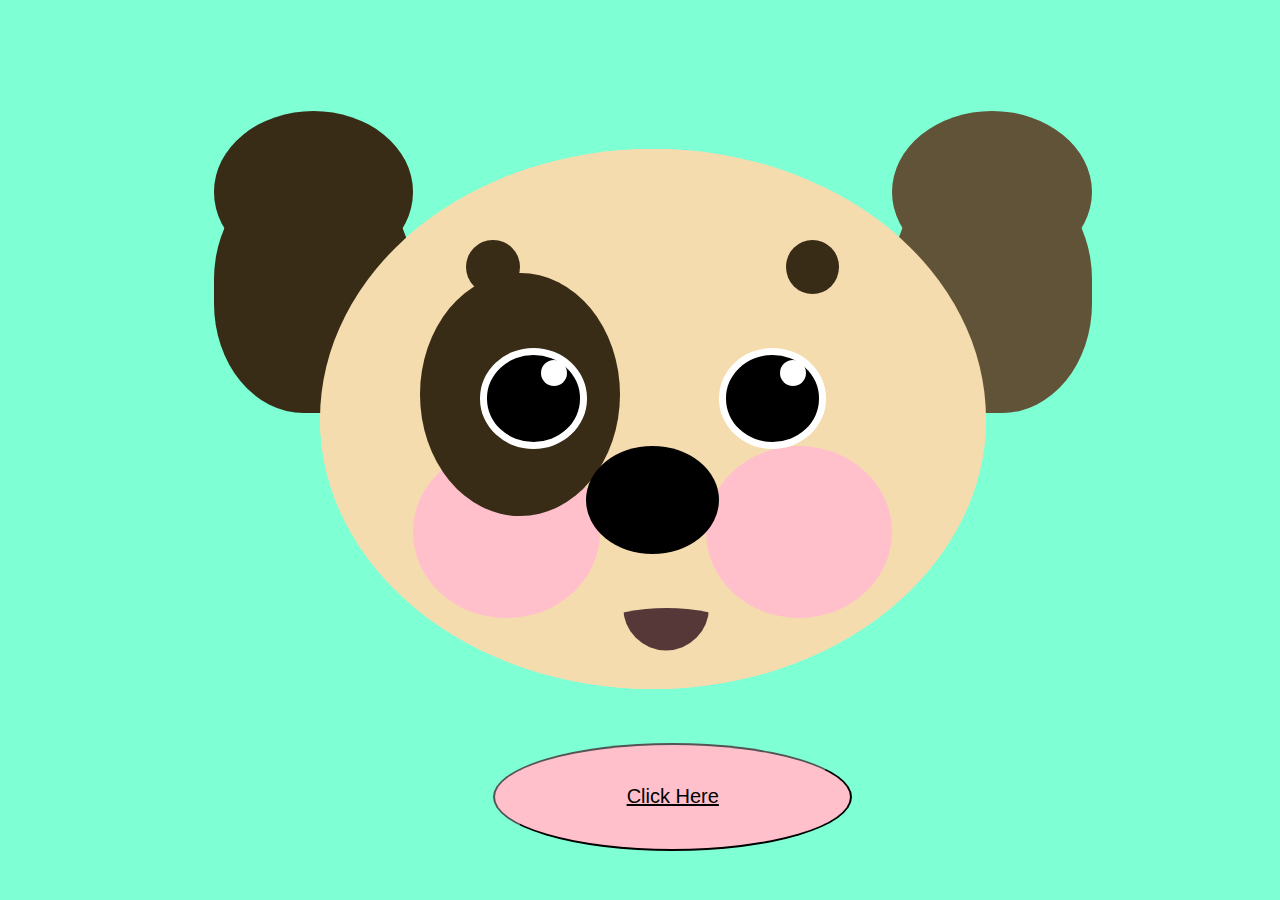
<file: index.html>
<!DOCTYPE html>
<html lang="en">
<head>
    <meta charset="UTF-8">
    <meta name="viewport" content="width=device-width, initial-scale=1.0">
    <meta http-equiv="X-UA-Compatible" content="ie=edge">
    <title>Document</title>
    <link rel="stylesheet" href="csspages/style.css">
</head>
<body>
    <div class="box">
        <div class="head">
        <div class="head-copy"></div>

        <div class="ear-left-bottom"></div>
        <div class="ear-left-upper"></div>

        <div class="ear-right-bottom"></div>
        <div class="ear-right-upper"></div>

        <div class="brow-left"></div>
        <div class="brow-right"></div>

.        <div class="big-eye"></div>
         <div class="eye-left">
             <div class="pupil"></div>
         </div>

         <div class="eye-right">
                <div class="pupil"></div>
            </div>

        
        <div class="cheek-left"></div>

        <div class="cheek-right"></div>

        <div class="nose"></div>
        <div class="mouth"></div>
        <button class="shadow"><a href="welcome.html" class="li">Click Here</a></button>
   

        </div> 
    </div>

</body>
</html>
</file>
<file: csspages/style.css>
body{
    background-color: aquamarine;
}

.li{
    font-size: 20px;
    color:black;
}
.head{
    position: absolute;
    top: 16.5%;
    left: 25%;
    width: 52%;
    height: 60%;
    background:rgb(245, 220, 175);
    border-radius: 50%;
    z-index: 3;
}

.head-copy{
    position: absolute;
    width: 100%;
    height: 100%;
    background:rgb(245, 220, 175);
    border-radius: 50%;
    z-index: 2;
}

.ear-left-bottom{
    position: absolute;
    top: 4%;
    left:-16%;
    width: 30%;
    height: 45%;
    background:rgb(56, 44, 22);
    border-radius: 45%;
    z-index: 1;

}

.ear-left-upper{
    position: absolute;
    top: -7%;
    left:-16%;
    width: 30%;
    height: 30%;
    background:rgb(56, 44, 22);
    border-radius: 50%;
    z-index: 1;

}


.ear-right-bottom{
    position: absolute;
    top: 4%;
    right:-16%;
    width: 30%;
    height: 45%;
    background:rgb(97, 83, 56);
    border-radius: 45%;
    z-index: 1;

}

.ear-right-upper{
    position: absolute;
    top: -7%;
    right:-16%;
    width: 30%;
    height: 30%;
    background:rgb(97, 83, 56);
    border-radius: 50%;
    z-index: 1;

}


.brow-left{
    position: absolute;
    width: 8%;
    height: 10%;
    left: 22%;
    top:17%;
    background: rgb(56, 44, 22);
    border-radius: 50%;
    z-index: 3;

}


.brow-right{
    position: absolute;
    width: 8%;
    height: 10%;
    right: 22%;
    top:17% ;
    background: rgb(56, 44, 22);
    border-radius: 50%;
    z-index: 3;

}

.big-eye{
    position: absolute;
    width: 30%;
    height: 45%;
    left: 15%;
    top:23%;
    background: rgb(56, 44, 22);
    border-radius: 50%;
    z-index: 3;

}

.eye-left{
    position: absolute;
    width: 14%;
    height: 16%;
    left: 24%;
    top:37%;
    background:black;
    border: #fff 7px solid;
    border-radius: 50%;
    z-index: 3;


}


.eye-right{
    position: absolute;
    width: 14%;
    height: 16%;
    right: 24%;
    top:37%;
    background:black;
    border: #fff 7px solid;
    border-radius: 50%;
    z-index: 3;


}

.pupil{
    position: absolute;
    width: 28%;
    height: 30%;
    top:6%;
    left: 58%;
    background:#fff;
    border-radius: 50%;
    animation: eye 2s infinite;
}
@keyframes eye{
    0%{transform: translate(0);}
    5%{transform: translate(50%,-25%);}
    10%{transform: translate(50%,-25%);}
    15%{transform: translate(-100%,-25%);}
    20%{transform: translate(-100%,-25%);}
    25%{transform: translate(0,0);}
    100%{transform: translate(0,0);}

    

}

.nose{
    position: absolute;
    width: 20%;
    height: 20%;
    top:55%;
    left: 40%;
    background:#000;
    border-radius: 50%;
    z-index: 4;
}

.mouth{
    position: absolute;
    width: 32%;
    height: 20%;
    top:85%;
    left:36%;
    background:rgb(87, 56, 56);
    border-radius: 50%;
    z-index: 4;
    -webkit-clip-path: circle(25.4% at 50% 0);
    clip-path: (25.4% at 50% 0);

}

.shadow{
    position: absolute;
    width: 54%;
    height: 20%;
    top:110%;
    left:26%;
    background:pink;
    border-radius: 50%;
    z-index: 4;
    
}

.cheek-left{
    position: absolute;
    width: 28%;
    height: 32%;
    top:55%;
    left:14%;
    background:pink;
    border-radius: 50%;
    z-index: 2;
   

}


.cheek-right{
    position: absolute;
    width: 28%;
    height: 32%;
    top:55%;
    right:14%;
    background:pink;
    border-radius: 50%;
    z-index: 2;
   

}
</file>
